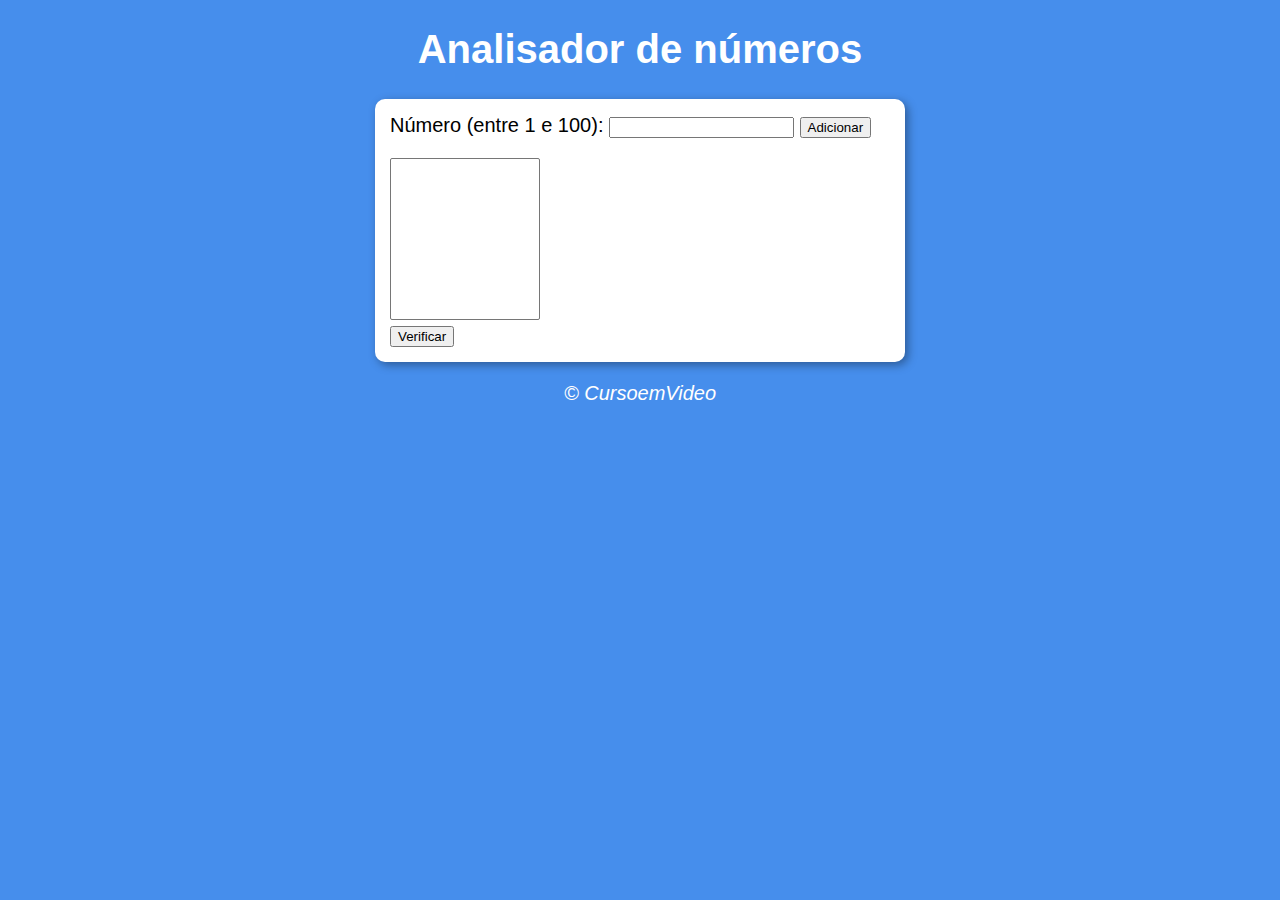
<file: index.html>
<!DOCTYPE html>
<html lang="pt-br">
<head>
    <meta charset="UTF-8">
    <meta http-equiv="X-UA-Compatible" content="IE=edge">
    <meta name="viewport" content="width=device-width, initial-scale=1.0">
    <title>Analisador de números</title>
    <link rel="stylesheet" href="style.css">
</head>
<body>
    <header>
        <h1>Analisador de números</h1>
    </header>
    <section>
        <div id="one">
            <label for="number">Número (entre 1 e 100):</label>
            <input type="number" name="number" id="number">
            <input type="button" value="Adicionar" onclick="addNumber()" class="addBut">
        </div>
        <div id="two">
            <select name="conjuntoDeNumeros" id="conjuntoDeNumeros" size="10">
            </select>
            <input type="button" value="Verificar" class="butVerificar" onclick="check()">
        </div>
        <div id="result">
            
        </div>
    </section>
    <footer>
        <p>&copy; CursoemVideo</p>
    </footer>
    <script src="main.js"></script>
</body>
</html>
</file>
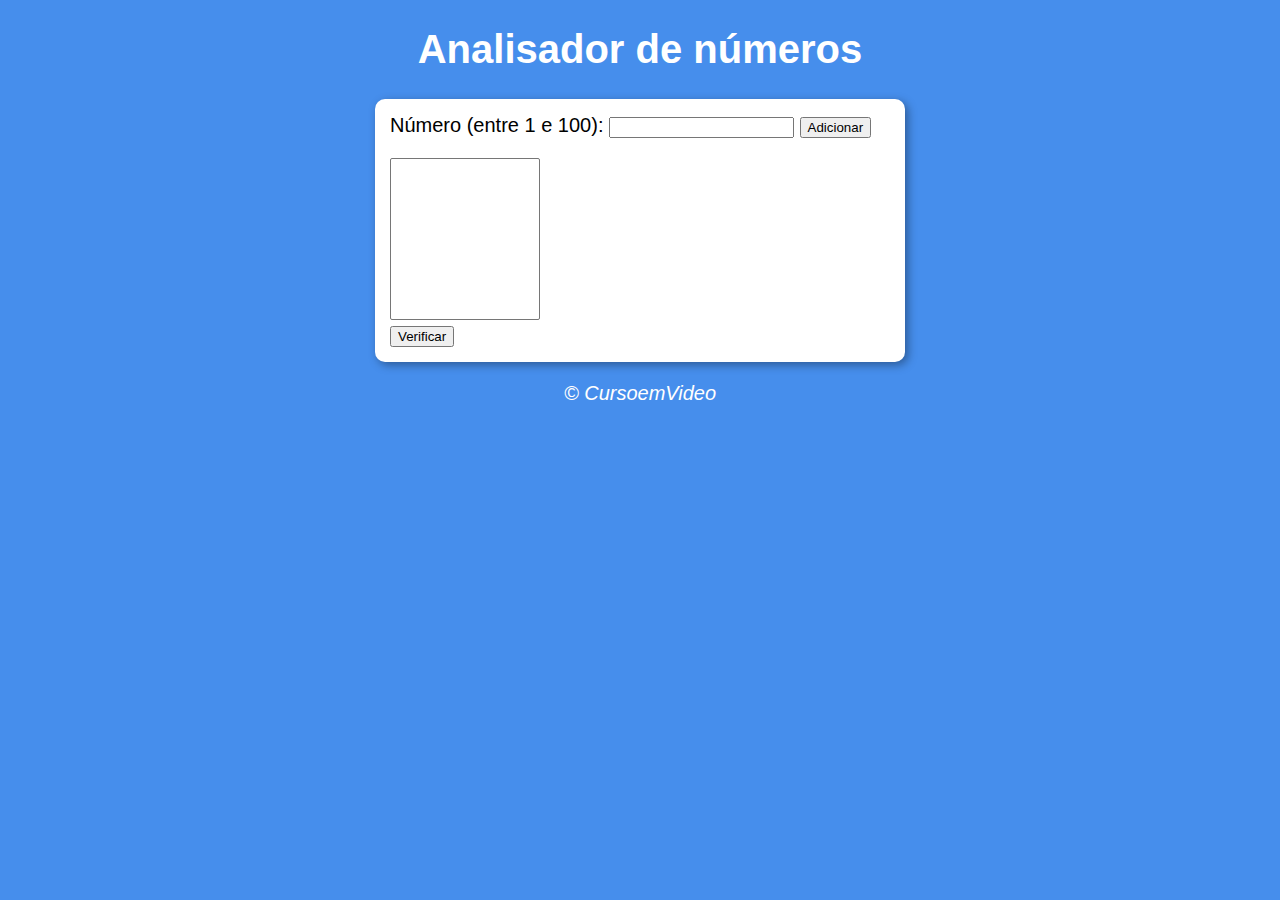
<file: modelo.html>
<!DOCTYPE html>
<html lang="pt-br">
<head>
    <meta charset="UTF-8">
    <meta http-equiv="X-UA-Compatible" content="IE=edge">
    <meta name="viewport" content="width=device-width, initial-scale=1.0">
    <title>Analisador de números</title>
    <link rel="stylesheet" href="estilo_modelo.css">
</head>
<body>
    <header>
        <h1>Analisador de números</h1>
    </header>
    <section>
        <div id="one">
            <label for="number">Número (entre 1 e 100):</label>
            <input type="number" name="number" id="number">
            <input type="button" value="Adicionar" onclick="addNumber()" class="addBut">
        </div>
        <div id="two">
            <select name="conjuntoDeNumeros" id="conjuntoDeNumeros" size="10">
            </select>
            <input type="button" value="Verificar" class="butVerificar" onclick="check()">
        </div>
        <div id="result">
            
        </div>
    </section>
    <footer>
        <p>&copy; CursoemVideo</p>
    </footer>
    <script src="modelo.js"></script>
</body>
</html>
</file>
<file: style.css>
body {
    background-color: rgb(70, 142, 236);
    font: normal 15pt Arial;
}

header {
    color: white;
    text-align: center;
}

section {
    background-color: white;
    border-radius: 10px;
    padding: 15px;
    width: 500px;
    margin: auto;
    box-shadow:  3px 3px 10px rgba(0, 0, 0, 0.363);

}

#one{
    margin-bottom: 20px;
}

select {
    min-width: 30%;
}

.butVerificar{
    display: block;
    margin-top: 5px;
}

#result{
    text-align: center;
    font-style: italic;
}

footer {
    color: white;
    text-align: center;
    font-style: italic;
}

strong{
    color: red;
    font-style: italic;
    font-size: 1.8rem;
}

@media screen and (max-width: 380px) {
    section {
        background-color: white;
        border-radius: 10px;
        padding: 15px;
        width: 315px;
        margin: auto;
        box-shadow:  3px 3px 10px rgba(0, 0, 0, 0.363);
    
    }

    #result{
        text-align: center;
        font-style: italic;
        font-size: 1rem;
    }

    .butVerificar{
        display: block;
        margin-top: 5px;
        width: 190px;
        height: 30px;
    }

    .addBut{
        width: 120px;
        height: 30px;
    }
}
</file>
<file: estilo_modelo.css>
body {
    background-color: rgb(70, 142, 236);
    font: normal 15pt Arial;
}

header {
    color: white;
    text-align: center;
}

section {
    background-color: white;
    border-radius: 10px;
    padding: 15px;
    width: 500px;
    margin: auto;
    box-shadow:  3px 3px 10px rgba(0, 0, 0, 0.363);

}

#one{
    margin-bottom: 20px;
}

select {
    min-width: 30%;
}

.butVerificar{
    display: block;
    margin-top: 5px;
}

#result{
    text-align: center;
    font-style: italic;
}

footer {
    color: white;
    text-align: center;
    font-style: italic;
}

strong{
    color: red;
    font-style: italic;
    font-size: 1.8rem;
}

@media screen and (max-width: 380px) {
    section {
        background-color: white;
        border-radius: 10px;
        padding: 15px;
        width: 315px;
        margin: auto;
        box-shadow:  3px 3px 10px rgba(0, 0, 0, 0.363);
    
    }

    #result{
        text-align: center;
        font-style: italic;
        font-size: 1rem;
    }

    .butVerificar{
        display: block;
        margin-top: 5px;
        width: 190px;
        height: 30px;
    }

    .addBut{
        width: 120px;
        height: 30px;
    }
}
</file>
